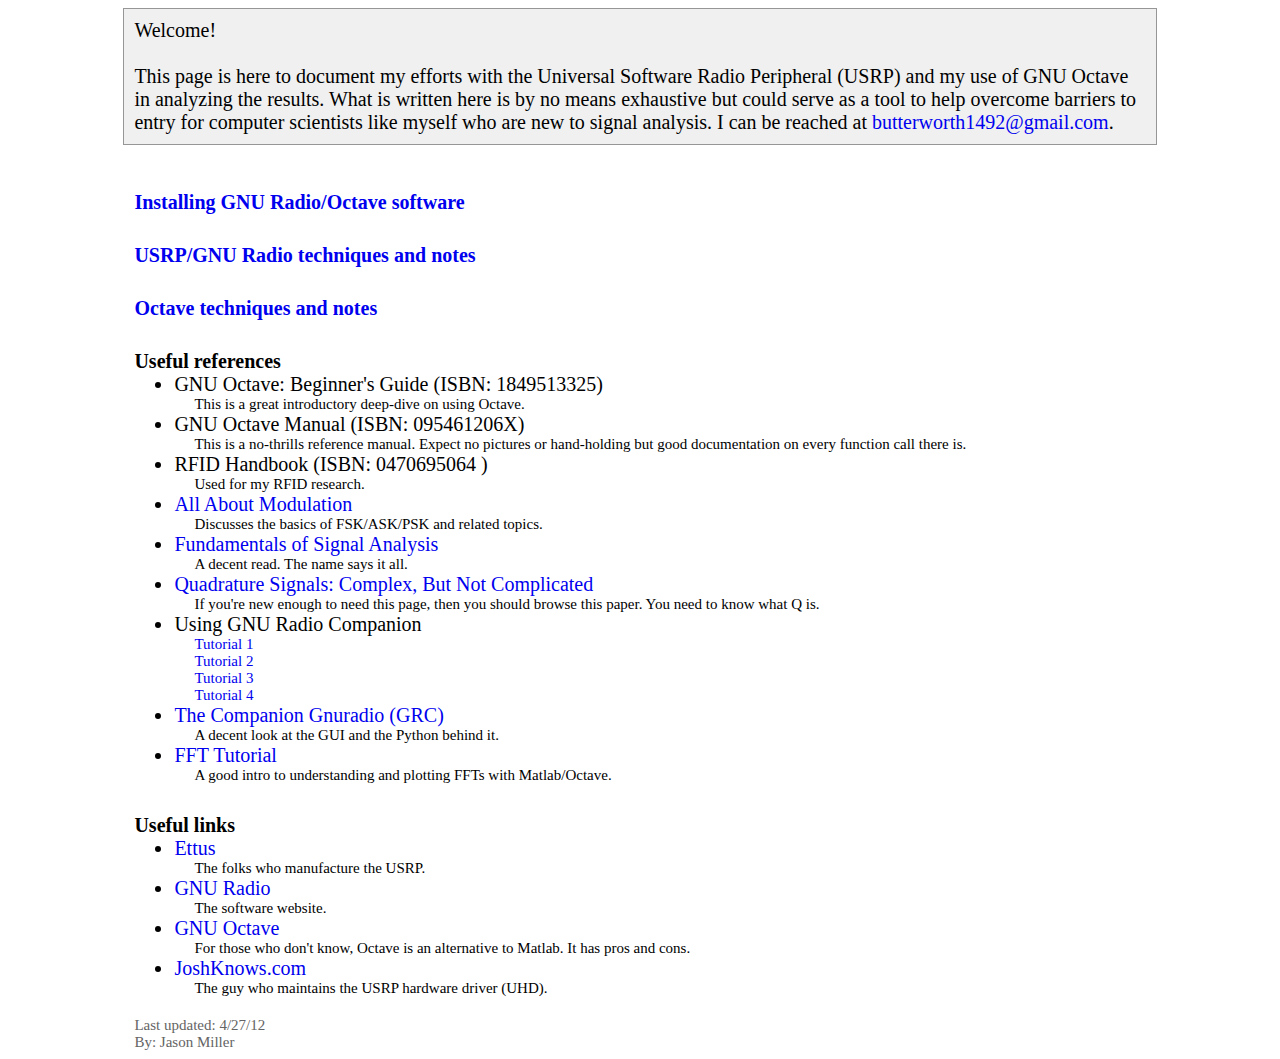
<file: index.html>
<!DOCTYPE html PUBLIC "-//W3C//DTD XHTML 1.0 Transitional//EN" "http://www.w3.org/TR/xhtml1/DTD/xhtml1-transitional.dtd">

<html xmlns="http://www.w3.org/1999/xhtml">

  <head>

    <link href="styles.css" rel="stylesheet" type="text/css" />
    <title>USRP/GNU Octave </title>

  </head>


  <body>

    <div id="intro" class="center">
      Welcome!
      <br/>
      <br/>
      This page is here to document my efforts with the Universal Software Radio Peripheral (USRP) and my 
      use of GNU Octave in analyzing the results.  What is written here is by no means exhaustive
      but could serve as a tool to help overcome barriers to entry for computer scientists like myself 
      who are new to signal analysis.  I can be reached at <a href="mailto:butterworth1492@gmail.com">
      butterworth1492@gmail.com</a>.
    </div> <!-- end box -->

    <br/>
    <br/>

    <div class="textbox center bold">
      <a href="install.html"> Installing GNU Radio/Octave software </a> <br/>
    </div>

    <div class="textbox center bold">
      <a href="radio.html"> USRP/GNU Radio techniques and notes </a> <br/>
    </div>



    <div class="textbox center bold">
      <a href="octave.html"> Octave techniques and notes </a> <br/>
    </div>


    <div class="textbox center">
      <span class="bold">Useful references</span> <br/>
        <ul>
          <li>
            GNU Octave: Beginner's Guide (ISBN: 1849513325) <br/>
            <div class="description"> This is a great introductory deep-dive on using Octave. </div>
          </li>
          <li>
            GNU Octave Manual (ISBN: 095461206X) <br/>
            <div class="description"> This is a no-thrills reference manual.  Expect no pictures or hand-holding but good documentation on every function call there is. </div>
          </li>
          <li>
            RFID Handbook (ISBN: 0470695064 ) <br/>
            <div class="description"> Used for my RFID research.</div>
          </li>
          <li>
            <a href="http://www.complextoreal.com/chapters/mod1.pdf">All About Modulation</a> <br/>
            <div class="description"> Discusses the basics of FSK/ASK/PSK and related topics.</div>
          </li>
          <li>
            <a href="http://cp.literature.agilent.com/litweb/pdf/5952-8898E.pdf">Fundamentals of Signal Analysis</a> <br/>
            <div class="description"> A decent read.  The name says it all.</div>
          </li>
          <li>
            <a href="http://www.dspguru.com/sites/dspguru/files/QuadSignals.pdf">Quadrature Signals: Complex, But Not Complicated</a> <br/>
            <div class="description"> If you're new enough to need this page, then  you should browse this paper.  You need to know what Q is.</div>
          </li>
          <li>
            Using GNU Radio Companion<br/>
            <div class="description"><a href="http://www.csun.edu/~skatz/katzpage/sdr_project/sdr/grc_tutorial1.pdf">Tutorial 1</a></div>
            <div class="description"><a href="http://www.csun.edu/~skatz/katzpage/sdr_project/sdr/grc_tutorial2.pdf">Tutorial 2</a></div>
            <div class="description"><a href="http://www.csun.edu/~skatz/katzpage/sdr_project/sdr/grc_tutorial3.pdf">Tutorial 3</a></div>
            <div class="description"><a href="http://www.csun.edu/~skatz/katzpage/sdr_project/sdr/grc_tutorial4.pdf">Tutorial 4</a></div>
          </li>
          <li>
            <a href="http://www.joshknows.com/download/grc_old/grc_gnuradio_hackfest_2009_09_06.pdf">The Companion Gnuradio (GRC)</a> <br/>
            <div class="description"> A decent look at the GUI and the Python behind it. </div>
          </li>
          <li>
            <a href="http://www.ele.uri.edu/~hansenj/projects/ele436/fft.pdf">FFT Tutorial</a> <br/>
            <div class="description"> A good intro to understanding and plotting FFTs with Matlab/Octave. </div>
          </li>

        </ul>
    </div>

    <div class="textbox center">
      <span class="bold">Useful links</span> <br/>
        <ul>
          <li>
            <a href="http://www.ettus.com">Ettus</a> <br/>
            <div class="description"> The folks who manufacture the USRP. </div>
          </li>
          <li>
            <a href="http://www.gnuradio.org">GNU Radio</a> <br/>
            <div class="description"> The software website. </div>
          </li>
          <li>
            <a href="http://www.gnu.org/software/octave/">GNU Octave</a> <br/>
            <div class="description"> For those who don't know, Octave is an alternative to Matlab. It has pros and cons.</div>
          </li>
          <li>
            <a href="http://www.joshknows.com">JoshKnows.com</a> <br/>
            <div class="description"> The guy who maintains the USRP hardware driver (UHD). </div>
          </li>
        </ul>
    </div>


    <div id="footer" class="center">
      Last updated: 4/27/12 <br/>
      By: Jason Miller
    </div>


  </body>


</html>
</file>
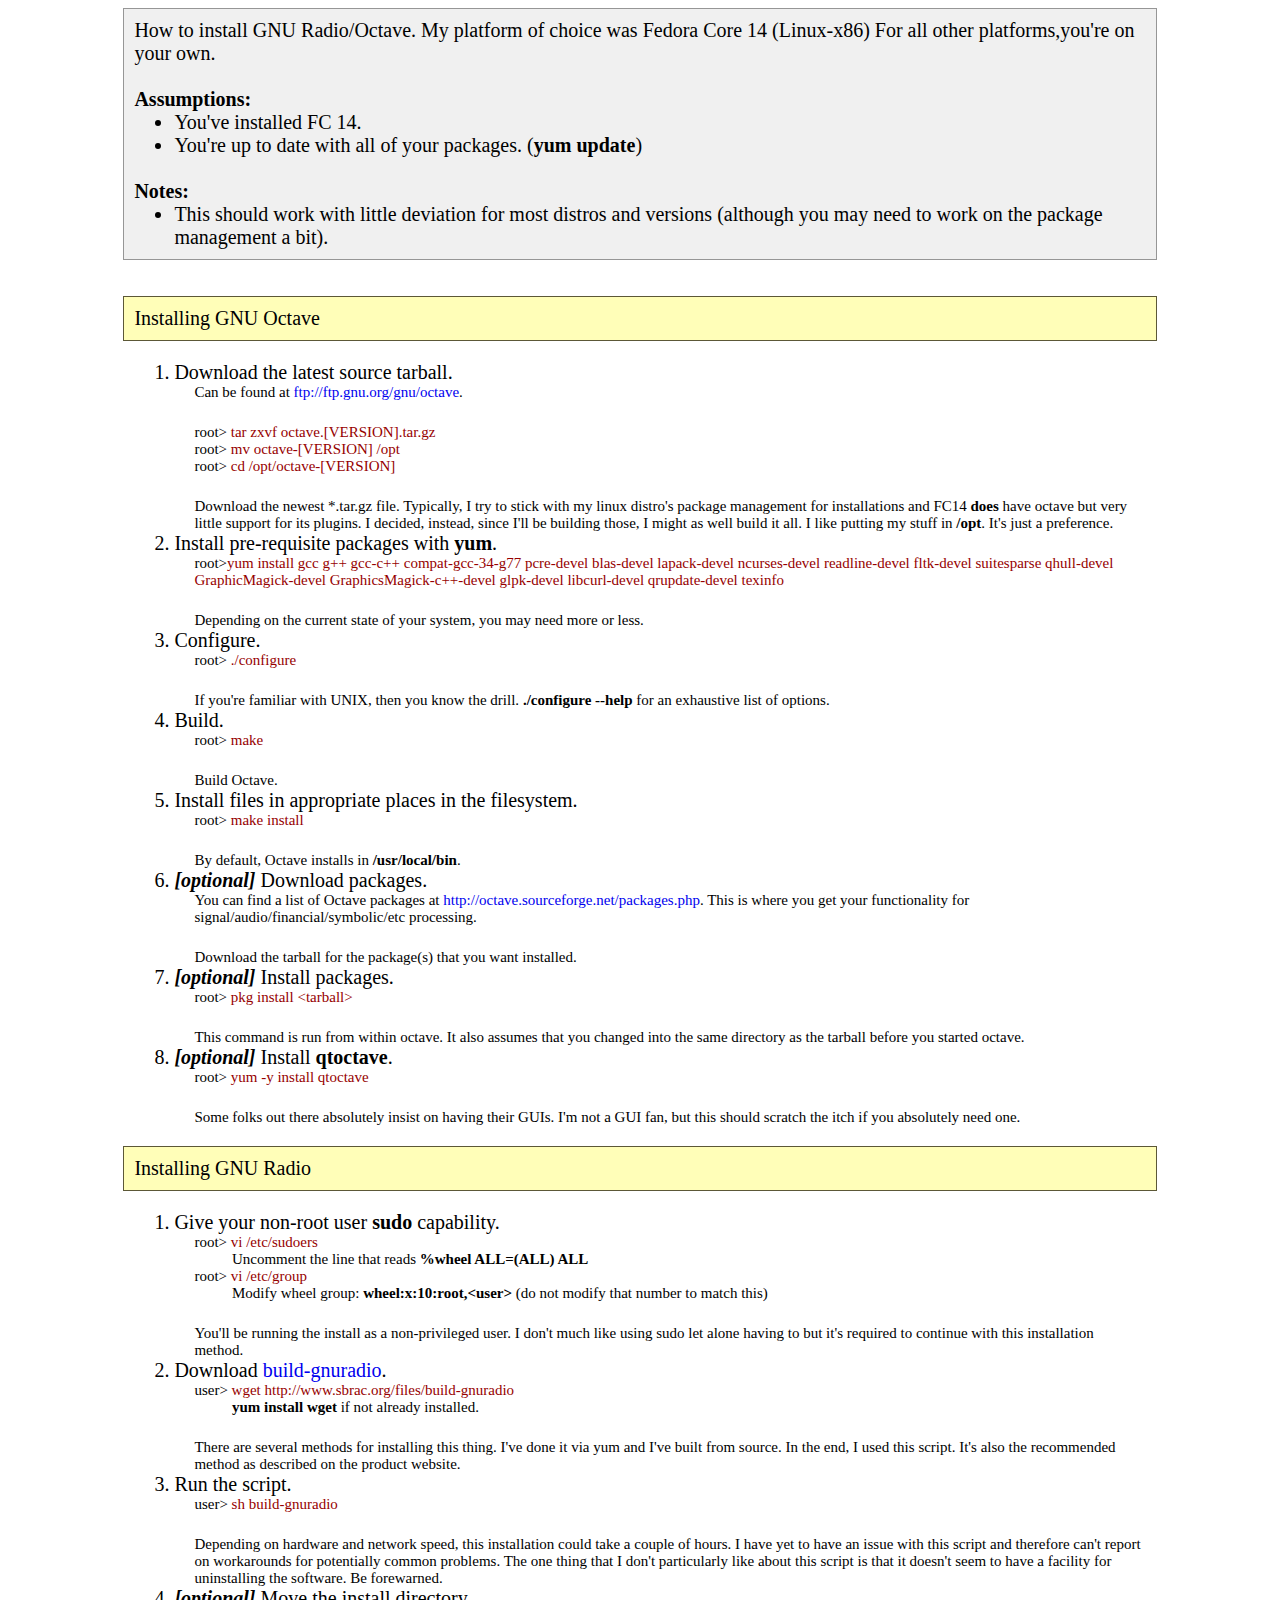
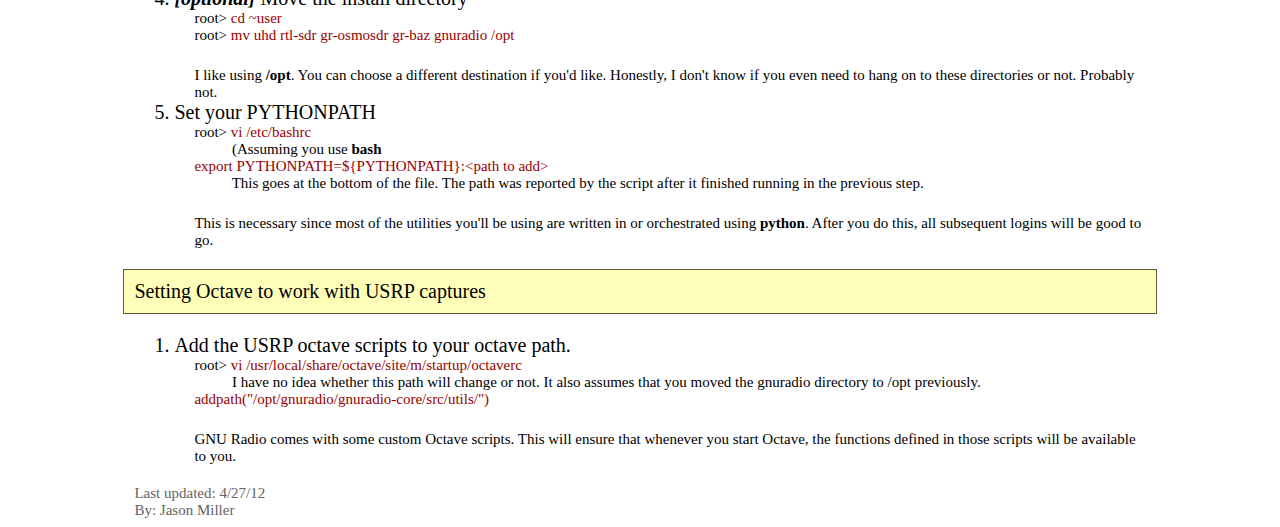
<file: install.html>
<!DOCTYPE html PUBLIC "-//W3C//DTD XHTML 1.0 Transitional//EN" "http://www.w3.org/TR/xhtml1/DTD/xhtml1-transitional.dtd">

<html xmlns="http://www.w3.org/1999/xhtml">

  <head>

    <link href="styles.css" rel="stylesheet" type="text/css" />
    <title>USRP/GNU Octave </title>

  </head>


  <body>

    <div id="intro" class="center">
      How to install GNU Radio/Octave.  My platform of choice was Fedora Core 14 (Linux-x86)  For all
      other platforms,you're on your own.
      <br/>
      <br/>
      <span class="bold">Assumptions:</span> <br/>
      <ul>
        <li> You've installed FC 14. </li>
        <li> You're up to date with all of your packages. (<span class="bold">yum update</span>)</li>
      </ul> 
      <br/>
      <span class="bold">Notes:</span> <br/>
      <ul>
        <li> 
          This should work with little deviation for most distros and versions (although you may need
          to work on the package management a bit).
        </li>
      </ul> 
    </div> <!-- end box -->

    <br/>
    <br/>

    <div class="section center">
      Installing GNU Octave <br/>
    </div>

    <div class="textbox center">
      <ol>
        <li>
          Download the latest source tarball.<br/>
          <div class="description"> 
            Can be found at <a href="ftp://ftp.gnu.org/gnu/octave">ftp://ftp.gnu.org/gnu/octave</a>.
          </div>
          <br/>
          <div class="description"> 
            root> <span class="command">tar zxvf octave.[VERSION].tar.gz</span> <br/>
            root> <span class="command">mv octave-[VERSION] /opt</span> <br/>
            root> <span class="command">cd /opt/octave-[VERSION]</span>
          </div>
          <br/>
          <div class="description"> 
            Download the newest *.tar.gz file.

            Typically, I try to stick with my linux distro's package management for installations and
            FC14 <span class="bold">does</span> have octave but very little support for its plugins.
            I decided, instead, since I'll be building those, I might as well build it all.  I like putting 
            my stuff in <span class="bold">/opt</span>.  It's just a  preference.
          </div>
        </li>
        <li>
          Install pre-requisite packages with <span class="bold">yum</span>.<br/>
          <div class="description"> 
            root><span class="command">yum install gcc g++ gcc-c++ compat-gcc-34-g77 pcre-devel blas-devel lapack-devel ncurses-devel readline-devel fltk-devel suitesparse qhull-devel GraphicMagick-devel GraphicsMagick-c++-devel glpk-devel libcurl-devel qrupdate-devel texinfo</span>
          </div>
          <br/>
          <div class="description"> 
            Depending on the current state of your system, you may need more or less.  
          </div>
        </li>
        <li>
          Configure.<br/>
          <div class="description"> 
            root> <span class="command">./configure</span>
          </div>
          <br/>
          <div class="description"> 
            If you're familiar with UNIX, then you know the drill.  <span class="bold">./configure 
            --help</span> for an exhaustive list of options.
          </div>
        </li>
        <li>
          Build.<br/>
          <div class="description"> 
            root> <span class="command">make</span>
          </div>
          <br/>
          <div class="description"> 
            Build Octave.
          </div>
        </li>
        <li>
          Install files in appropriate places in the filesystem. <br/>
          <div class="description"> 
            root> <span class="command">make install</span>
          </div>
          <br/>
          <div class="description"> 
            By default, Octave installs in <span class="bold">/usr/local/bin</span>.
          </div>
        </li>
        <li>
          <span class="bold italic">[optional]</span> Download packages. <br/>
          <div class="description"> 
            You can find a list of Octave packages at 
            <a href="http://octave.sourceforge.net/packages.php">http://octave.sourceforge.net/packages.php</a>.  
            This is where you get your functionality for signal/audio/financial/symbolic/etc processing. 
          </div>
          <br/>
          <div class="description"> 
            Download the tarball for the package(s) that you want installed.
          </div>
        </li>
        <li>
          <span class="bold italic">[optional]</span> Install packages. <br/>
          <div class="description"> 
            root> <span class="command">pkg install &lt;tarball&gt;</span>
          </div>
          <br/>
          <div class="description"> 
            This command is run from within octave.  It also assumes that you changed into the 
            same directory as the tarball before you started octave.
          </div>
        </li>
        <li>
          <span class="bold italic">[optional]</span> Install <span class="bold">qtoctave</span>. <br/>
          <div class="description"> 
            root> <span class="command">yum -y install qtoctave</span>
          </div>
          <br/>
          <div class="description"> 
            Some folks out there absolutely insist on having their GUIs.  I'm not a GUI fan, but this
            should scratch the itch if you absolutely need one.
          </div>
        </li>
      </ol>
    </div>

    <div class="section center">
      Installing GNU Radio <br/>
    </div>

    <div class="textbox center">
      <ol>
        <li>
          Give your non-root user <span class="bold">sudo</span> capability. <br/>
          <div class="description"> 
            root> <span class="command">vi /etc/sudoers</span> <br/>
            &nbsp;&nbsp;&nbsp;&nbsp;&nbsp;&nbsp;&nbsp;&nbsp;&nbsp;
            Uncomment the line that reads <span class="bold">%wheel  ALL=(ALL)       ALL</span> <br/>
            root> <span class="command">vi /etc/group</span> <br/>
            &nbsp;&nbsp;&nbsp;&nbsp;&nbsp;&nbsp;&nbsp;&nbsp;&nbsp;
            Modify wheel group: <span class="bold">wheel:x:10:root,&lt;user&gt;</span> (do not modify that number to match this)<br/>
          </div>
          <br/>
          <div class="description"> 
            You'll be running the install as a non-privileged user.  I don't much like using sudo 
            let alone having to but it's required to continue with this installation method.
          </div>
        </li>
        <li>
          Download <a href="http://www.sbrac.org/files/build-gnuradio">build-gnuradio</a>.<br/>
          <div class="description"> 
            user> <span class="command">wget http://www.sbrac.org/files/build-gnuradio</span> <br/>
            &nbsp;&nbsp;&nbsp;&nbsp;&nbsp;&nbsp;&nbsp;&nbsp;&nbsp;
            <span class="bold">yum install wget</span> if not already installed.
          </div>
          <br/>
          <div class="description"> 
            There are several methods for installing this thing.  I've done it via yum and I've built from
            source.  In the end, I used this script.  It's also the recommended method as described
            on the product website.  
          </div>
        </li>
        <li>
          Run the script.<br/>
          <div class="description"> 
            user> <span class="command">sh build-gnuradio</span> <br/>
          </div>
          <br/>
          <div class="description"> 
            Depending on hardware and network speed, this installation could take a couple of hours.  
            I have yet to have an issue with this script and therefore can't report on workarounds
            for potentially common problems.  The one thing that I don't particularly like about this
            script is that it doesn't seem to have a facility for uninstalling the software.  Be forewarned.
          </div>
        </li>
        <li>
          <span class="bold italic">[optional]</span> Move the install directory <br/>
          <div class="description"> 
            root> <span class="command">cd ~user</span> <br/>
            root> <span class="command">mv uhd rtl-sdr gr-osmosdr gr-baz gnuradio /opt</span> <br/>
          </div>
          <br/>
          <div class="description"> 
            I like using <span class="bold">/opt</span>.  You can choose a different destination if 
            you'd like.  Honestly, I don't know if you even need to hang on to these directories or
            not.  Probably not.
          </div>
        </li>
        <li>
          Set your PYTHONPATH<br/>
          <div class="description"> 
            root> <span class="command">vi /etc/bashrc</span> <br/>
            &nbsp;&nbsp;&nbsp;&nbsp;&nbsp;&nbsp;&nbsp;&nbsp;&nbsp;
            (Assuming you use <span class="bold">bash</span> <br/>
            <span class="command">export PYTHONPATH=${PYTHONPATH}:&lt;path to add&gt;</span> <br/>
            &nbsp;&nbsp;&nbsp;&nbsp;&nbsp;&nbsp;&nbsp;&nbsp;&nbsp;
            This goes at the bottom of the file.  The path was reported by the script after it finished
            running in the previous step.
          </div>
          <br/>
          <div class="description"> 
            This is necessary since most of the utilities you'll be using are written in or orchestrated
            using <span class="bold">python</span>.  After you do this, all subsequent logins will
            be good to go.
          </div>
        </li>
      </ol>
    </div>

    <div class="section center">
      Setting Octave to work with USRP captures <br/>
    </div>

    <div class="textbox center">
      <ol>
        <li>
          Add the USRP octave scripts to your octave path. <br/>
          <div class="description"> 
            root> <span class="command">vi /usr/local/share/octave/site/m/startup/octaverc</span> <br/>
            &nbsp;&nbsp;&nbsp;&nbsp;&nbsp;&nbsp;&nbsp;&nbsp;&nbsp;
            I have no idea whether this path will change or not. It also assumes that you moved
            the gnuradio directory to /opt previously.<br/>
            <span class="command">addpath("/opt/gnuradio/gnuradio-core/src/utils/")</span>
          </div>
          <br/>
          <div class="description"> 
            GNU Radio comes with some custom Octave scripts.  This will ensure that whenever you
            start Octave, the functions defined in those scripts will be available to you.  
          </div>
        </li>
      </ol>
    </div>


    <div id="footer" class="center">
      Last updated: 4/27/12 <br/>
      By: Jason Miller
    </div>


  </body>


</html>
</file>
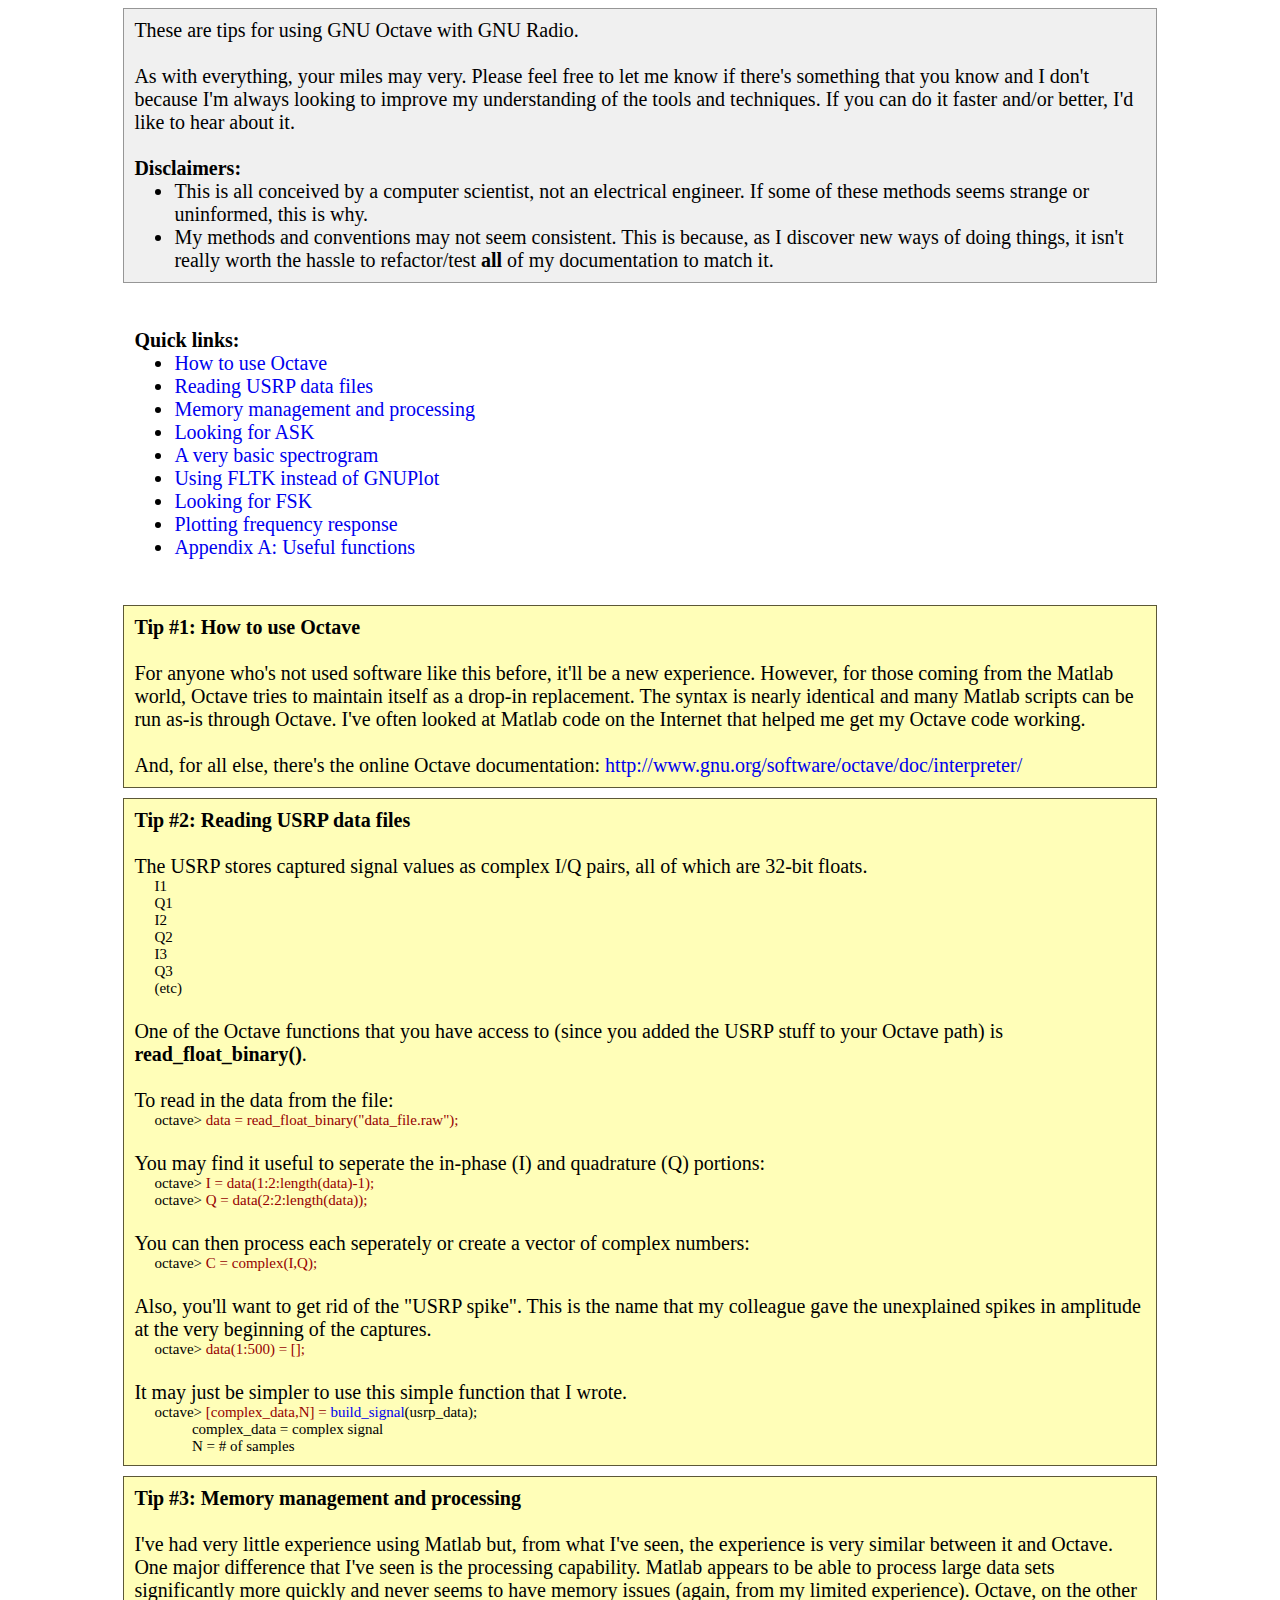
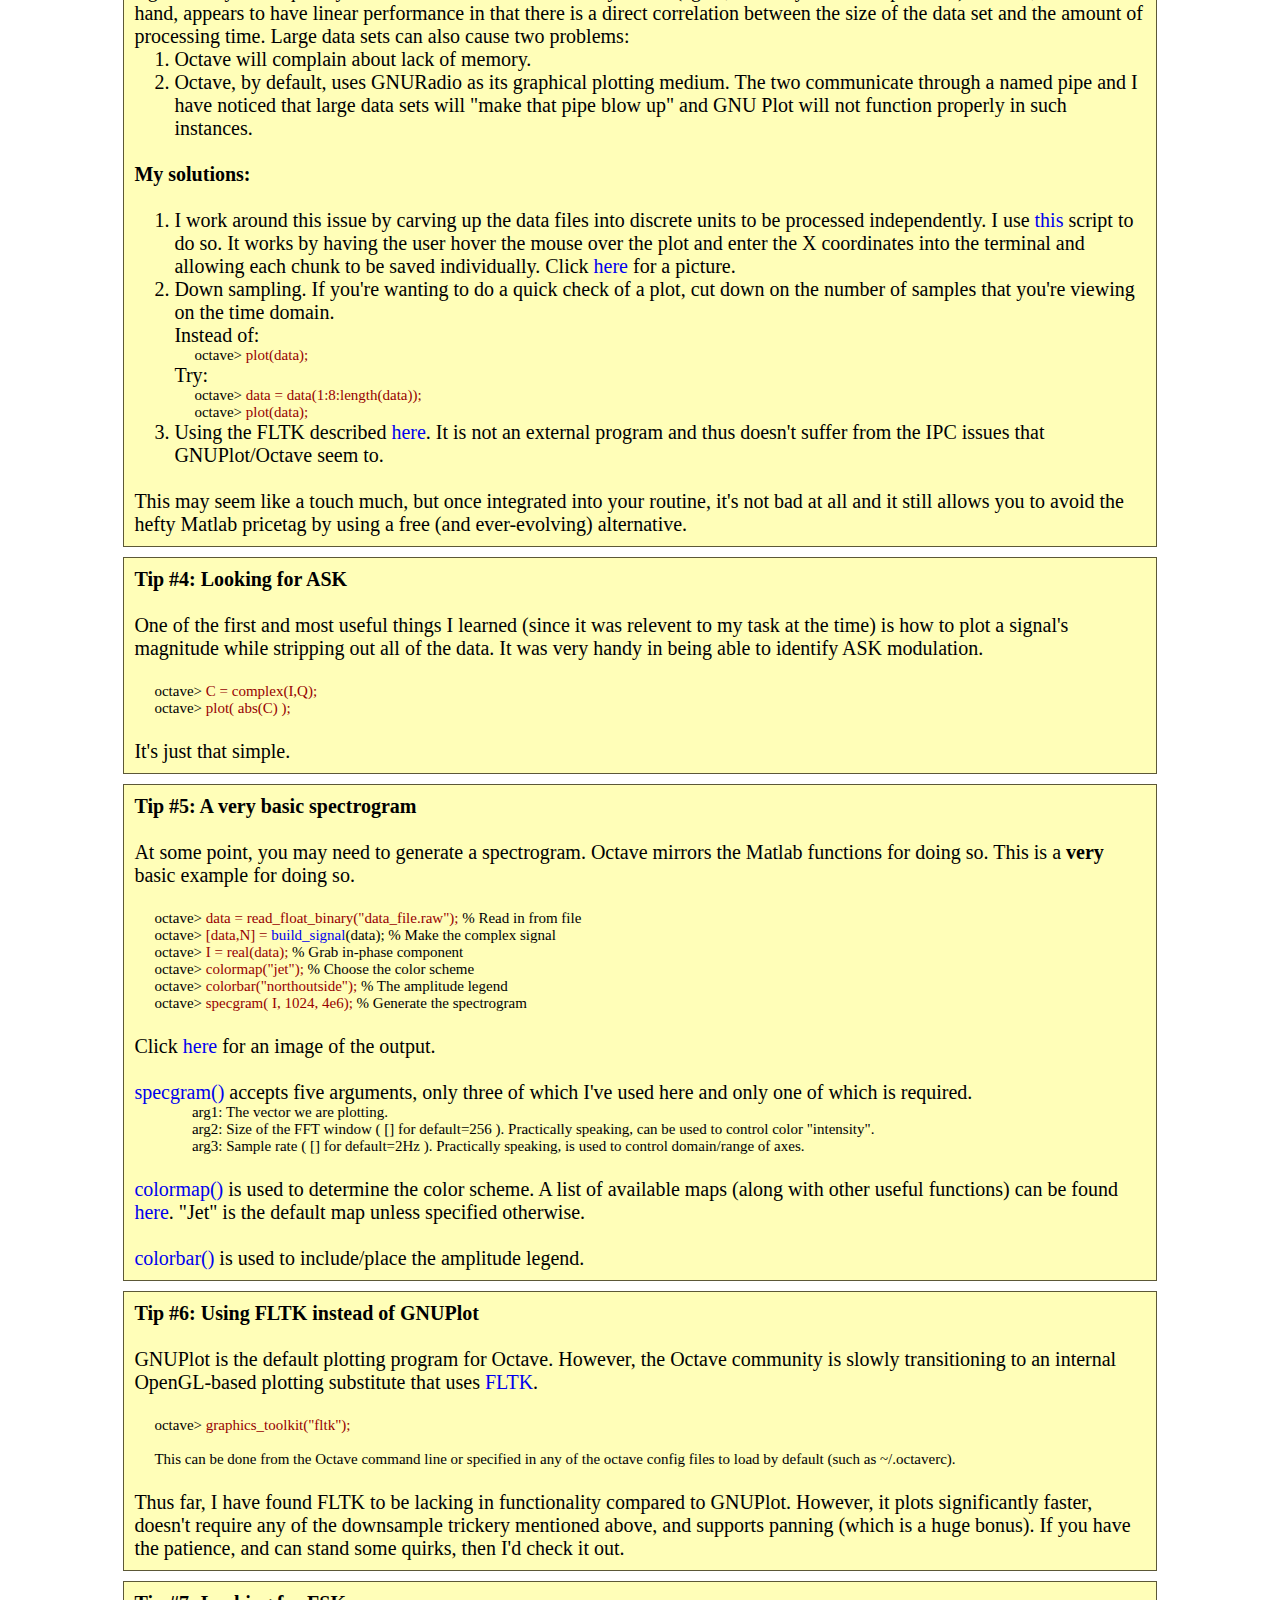
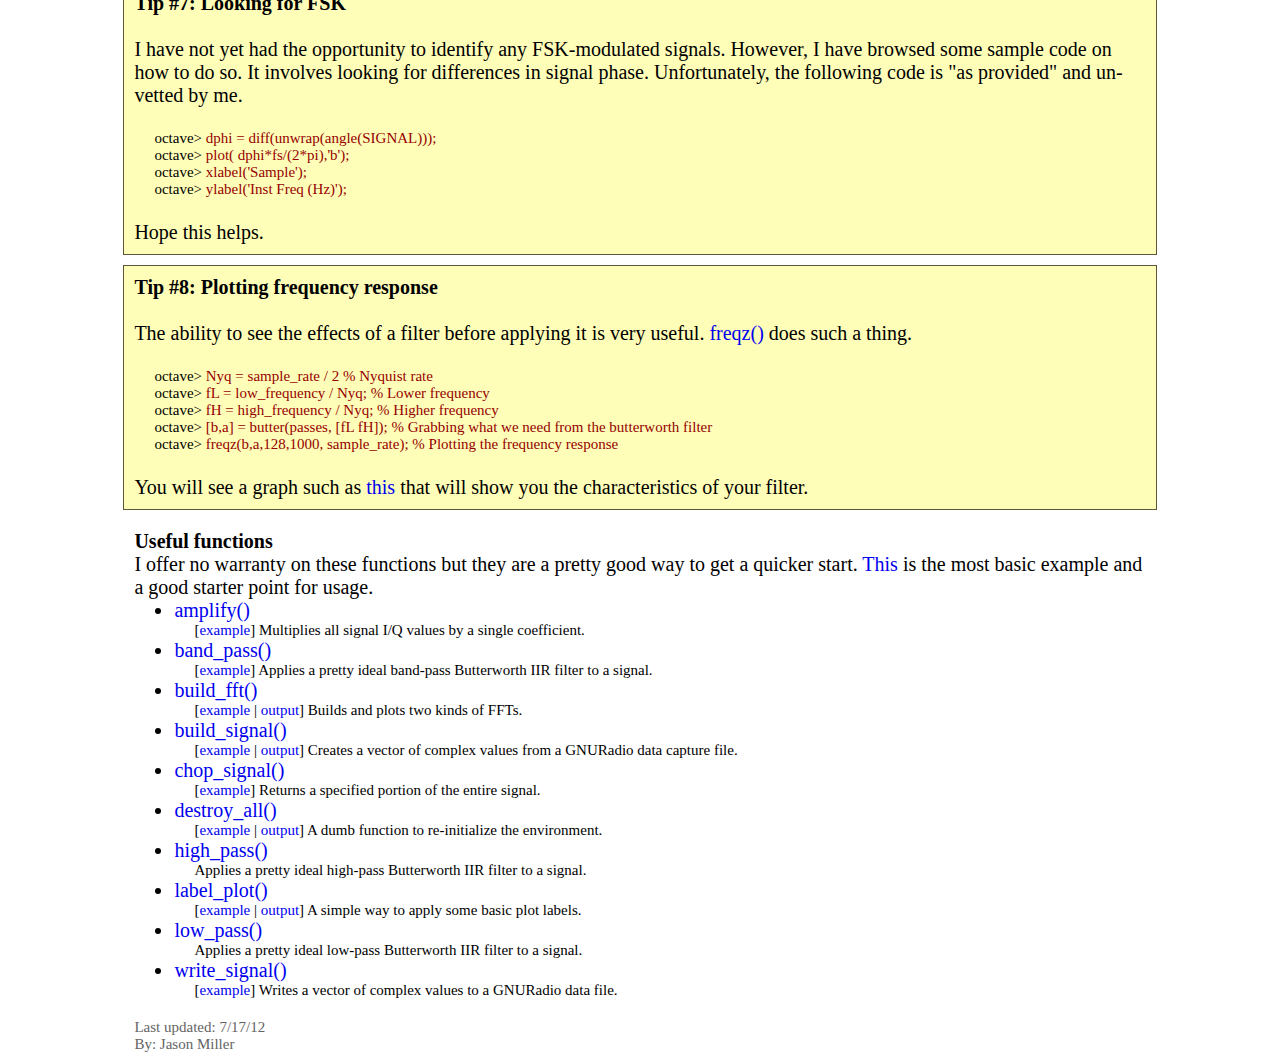
<file: octave.html>
<!DOCTYPE html PUBLIC "-//W3C//DTD XHTML 1.0 Transitional//EN" "http://www.w3.org/TR/xhtml1/DTD/xhtml1-transitional.dtd">

<html xmlns="http://www.w3.org/1999/xhtml">

  <head>

    <link href="styles.css" rel="stylesheet" type="text/css" />
    <title>USRP/GNU Octave </title>

  </head>


  <body>

    <div id="intro" class="center">
      These are tips for using GNU Octave with GNU Radio.  
      <br/>
      <br/>
      As with everything, your miles may very.
      Please feel free to let me know if there's something that you know and I don't because I'm
      always looking to improve my understanding of the tools and techniques.  If you can do it
      faster and/or better, I'd like to hear about it.
      <br/>
      <br/>
      <span class="bold"> Disclaimers:</span>
      <ul>
        <li> This is all conceived by a computer scientist, not an electrical engineer. If some of these methods seems strange or uninformed, this is why. </li>
        <li> My methods and conventions may not seem consistent.  This is because, as I discover new ways of doing things, it isn't really worth the hassle to refactor/test <span class="bold">all</span> of my documentation to match it. </li>
      </ul>
      
    </div> <!-- end box -->

    <br/>
    <br/>

    <div id="toc" class="center">
      <span class="bold">Quick links:</span>
      <ul>
          <li> <a href="octave.html#1">How to use Octave</a></li>
          <li> <a href="octave.html#2">Reading USRP data files</a></li>
          <li> <a href="octave.html#3">Memory management and processing</a></li>
          <li> <a href="octave.html#4">Looking for ASK</a></li>
          <li> <a href="octave.html#5">A very basic spectrogram</a></li>
          <li> <a href="octave.html#6">Using FLTK instead of GNUPlot</a></li>
          <li> <a href="octave.html#7">Looking for FSK</a></li>
          <li> <a href="octave.html#8">Plotting frequency response</a></li>
          <li> <a href="octave.html#appA">Appendix A: Useful functions</a></li>
      </ul>
    </div> <!-- end toc -->

    <br/>
    <br/>

    <a name="1"/>
    <div class="section center">
      <span class="bold">Tip #1: How to use Octave</span> 
      <br/>
      <br/>
      For anyone who's not used software like this before, it'll be a new experience.  However, for
      those coming from the Matlab world, Octave tries to maintain itself as a drop-in replacement.
      The syntax is nearly identical and many Matlab scripts can be run as-is through Octave.  I've
      often looked at Matlab code on the Internet that helped me get my Octave code working.
      <br/>
      <br/>
      And, for all else, there's the online Octave documentation:
      <a href="http://www.gnu.org/software/octave/doc/interpreter/">http://www.gnu.org/software/octave/doc/interpreter/</a>
    </div>



    <a name="2"/>
    <div class="section center">
      <span class="bold">Tip #2: Reading USRP data files</span> 
      <br/>
      <br/>
      The USRP stores captured signal values as complex I/Q pairs, all of which are 32-bit floats. <br/>
      <div class="description">
      I1<br/>
      Q1<br/>
      I2<br/>
      Q2<br/>
      I3<br/>
      Q3<br/>
      (etc)
      </div>
      <br/>
      One of the Octave functions that you have access to (since you added the USRP stuff to your
      Octave path) is <span class="bold">read_float_binary()</span>.
      <br/>
      <br/>
      To read in the data from the file:<br/>
      <div class="description">
        octave> <span class="command">data = read_float_binary("data_file.raw");</span>
      </div>
      <br/>
      You may find it useful to seperate the in-phase (I) and quadrature (Q) portions:<br/>
      <div class="description">
        octave> <span class="command">I = data(1:2:length(data)-1);</span><br/>
        octave> <span class="command">Q = data(2:2:length(data));</span><br/>
      </div>
      <br/>
      You can then process each seperately or create a vector of complex numbers:<br/>
      <div class="description">
        octave> <span class="command">C = complex(I,Q);</span>
      </div>
      <br/>
      Also, you'll want to get rid of the "USRP spike".  This is the name that my colleague gave the
      unexplained spikes in amplitude at the very beginning of the captures.
      <div class="description">
        octave> <span class="command">data(1:500) = [];</span>
      </div>
      <br/>
      It may just be simpler to use this simple function that I wrote.  
      <div class="description">
        octave> <span class="command">[complex_data,N] = <a href="scripts/build_signal.m">build_signal</a>(usrp_data);</span> <br/>
        &nbsp;&nbsp;&nbsp;&nbsp;&nbsp;&nbsp;&nbsp;&nbsp;&nbsp;
        complex_data = complex signal <br/>
        &nbsp;&nbsp;&nbsp;&nbsp;&nbsp;&nbsp;&nbsp;&nbsp;&nbsp;
        N = # of samples
      </div>
    </div>



    <a name="3"/>
    <div class="section center">
      <span class="bold">Tip #3: Memory management and processing</span> 
      <br/>
      <br/>
      I've had very little experience using Matlab but, from what I've seen, the experience is very similar
      between it and Octave.  One major difference that I've seen is the processing capability.  Matlab
      appears to be able to process large data sets significantly more quickly and never seems to have
      memory issues (again, from my limited experience).  Octave, on the other hand, appears to have
      linear performance in that there is a direct correlation between the size of the data set and the
      amount of processing time.  Large data sets can also cause two problems:
      <ol>
        <li> Octave will complain about lack of memory. </li>
        <li> Octave, by default, uses GNURadio as its graphical plotting medium.  The two communicate through a named pipe and I have noticed that large data sets will "make that pipe blow up" and GNU Plot will not function properly in such instances.</li>
      </ol>
      <br/>
      <span class="bold">My solutions:</span>
      <br/>
      <br/>
      <ol>
        <li> 
          I work around this issue by carving up the data files into discrete units to be processed 
          independently. I use <a href="http://www.cse.sc.edu/~mille457/usrp/scripts/make_chop_signal.m">this</a> script to do so.  It
          works by having the user hover the mouse over the plot and enter the X coordinates into
          the terminal and allowing each chunk to be saved individually.  Click <a href="images/make_chop.png">here</a>
          for a picture.
        </li>
        <li> 
          Down sampling. If you're wanting to do a quick check of a plot, cut down on the number
          of samples that you're viewing on the time domain.<br/>
          Instead of: <br/>
          <div class="description">
            octave> <span class="command">plot(data);</span> <br/>
          </div>
          Try: <br/>
          <div class="description">
            octave> <span class="command">data = data(1:8:length(data));</span> <br/>
            octave> <span class="command">plot(data);</span>
          </div>
        </li>
        <li> 
          Using the FLTK described <a href="octave.html#6">here</a>.  It is not an external program and thus
          doesn't suffer from the IPC issues that GNUPlot/Octave seem to.
        </li>
      </ol>
      <br/>
      This may seem like a touch much, but once integrated into your routine, it's not bad at all and
      it still allows you to avoid the hefty Matlab pricetag by using a free (and ever-evolving) 
      alternative.
    </div>


    <a name="4"/>
    <div class="section center">
      <span class="bold">Tip #4: Looking for ASK</span> 
      <br/>
      <br/>
      One of the first and most useful things I learned (since it was relevent to my task at the time)
      is how to plot a signal's magnitude while stripping out all of the data.  It was very handy in 
      being able to identify ASK modulation.
      <br/>
      <br/>
      <div class="description">
        octave> <span class="command">C = complex(I,Q); </span> <br/>
        octave> <span class="command">plot( abs(C) ); </span>
      </div>
      <br/>
      It's just that simple.
    </div>


    <a name="5"/>
    <div class="section center">
      <span class="bold">Tip #5: A very basic spectrogram</span> 
      <br/>
      <br/>
      At some point, you may need to generate a spectrogram.  Octave mirrors the Matlab functions
      for doing so. This is a <span class="bold">very</span> basic example for doing so. 
      <br/>
      <br/>
      <div class="description">
        octave> <span class="command">data = read_float_binary("data_file.raw");</span> % Read in from file <br/>
        octave> <span class="command">[data,N] = <a href="scripts/build_signal.m">build_signal</a>(data);</span> % Make the complex signal <br/>
        octave> <span class="command">I = real(data);</span> % Grab in-phase component <br/>
        octave> <span class="command">colormap("jet");</span> % Choose the color scheme <br/>
        octave> <span class="command">colorbar("northoutside");</span> % The amplitude legend <br/>
        octave> <span class="command">specgram( I, 1024, 4e6);</span> % Generate the spectrogram <br/>
      </div>
      <br/>
      Click <a href="images/specgram.png">here</a> for an image of the output.
      <br/>
      <br/>
      <a href="http://octave.sourceforge.net/signal/function/specgram.html">specgram()</a> accepts five arguments, only three of which I've used here and only one of which is required. <br/>
      <div class="description">
        &nbsp;&nbsp;&nbsp;&nbsp;&nbsp;&nbsp;&nbsp;&nbsp;&nbsp;
        arg1: The vector we are plotting. <br/>
        &nbsp;&nbsp;&nbsp;&nbsp;&nbsp;&nbsp;&nbsp;&nbsp;&nbsp;
        arg2: Size of the FFT window ( [] for default=256 ).  Practically speaking, can be used to control color "intensity". <br/>
        &nbsp;&nbsp;&nbsp;&nbsp;&nbsp;&nbsp;&nbsp;&nbsp;&nbsp;
        arg3: Sample rate ( [] for default=2Hz ).  Practically speaking, is used to control domain/range of axes.
      </div>
      <br/>
      <a href="http://www.obihiro.ac.jp/~suzukim/masuda/octave/html/octave_137.html">colormap()</a> is used to determine the color scheme.  A list of available maps 
      (along with other useful functions) can be found 
      <a href="http://www.mathworks.com/help/techdoc/ref/colormap.html">here</a>.  "Jet" is the default map unless
      specified otherwise.  
      <br/> 
      <br/>
      <a href="http://www.gnu.org/software/octave/doc/interpreter/Plot-Annotations.html">colorbar()</a> is used to 
      include/place the amplitude legend. <br/> 
    </div>



    <a name="6"/>
    <div class="section center">
      <span class="bold">Tip #6: Using FLTK instead of GNUPlot </span>
      <br/>
      <br/>
      GNUPlot is the default plotting program for Octave.  However, the Octave community is slowly transitioning to an internal
      OpenGL-based plotting substitute that uses <a href="http://www.fltk.org/">FLTK</a>.
      <br/>
      <br/>
      <div class="description">
        octave> <span class="command">graphics_toolkit("fltk");</span> <br/>
      <br/>
        This can be done from the Octave command line or specified in any of the octave config files to load by default (such
        as ~/.octaverc).
      </div>
      <br/>
      Thus far, I have found FLTK to be lacking in functionality compared to GNUPlot.  However, it plots significantly
      faster, doesn't require any of the downsample trickery mentioned above, and supports panning (which is a huge bonus).  If you
      have the patience, and can stand some quirks, then I'd check it out.
    </div>


    <a name="7"/>
    <div class="section center">
      <span class="bold">Tip #7: Looking for FSK</span> 
      <br/>
      <br/>
      I have not yet had the opportunity to identify any FSK-modulated signals.  However, 
      I have browsed some sample code on how to do so.  It involves looking for differences
      in signal phase.  Unfortunately, the following code is "as provided" and un-vetted by
      me.
      <br/>
      <br/>
      <div class="description">
        octave> <span class="command">dphi = diff(unwrap(angle(SIGNAL)));</span> <br/>
        octave> <span class="command">plot( dphi*fs/(2*pi),'b');</span> <br/>
        octave> <span class="command">xlabel('Sample');</span> <br/>
        octave> <span class="command">ylabel('Inst Freq (Hz)');</span> <br/>
      </div>
      <br/>
      Hope this helps.
    </div>



    <a name="8"/>
    <div class="section center">
      <span class="bold">Tip #8: Plotting frequency response</span> 
      <br/>
      <br/>
        The ability to see the effects of a filter before applying it is very useful.
        <a href="http://octave.sourceforge.net/octave/function/freqz.html">freqz()</a> does
        such a thing. 
      <br/>
      <br/>
      <div class="description">
        octave> <span class="command"> Nyq = sample_rate / 2 % Nyquist rate </span> <br/> 
        octave> <span class="command"> fL = low_frequency / Nyq; % Lower frequency </span> <br/>
        octave> <span class="command"> fH = high_frequency / Nyq; % Higher frequency </span> <br/>
        octave> <span class="command"> [b,a] = butter(passes, [fL fH]); % Grabbing what we need from the butterworth filter </span> <br/>
        octave> <span class="command"> freqz(b,a,128,1000, sample_rate); % Plotting the frequency response </span> <br/>
      </div>
      <br/>
      You will see a graph such as <a href="images/freqz.png">this</a> that will show you the characteristics of your filter.
    </div>



    <a name="appA"/>
    <div class="textbox center">
      <span class="bold">Useful functions</span> <br/>
        I offer no warranty on these functions but they are a pretty good way to get
        a quicker start.  <a href="scripts/example_1.m">This</a> is the most basic example and a good starter point for
        usage.
        <ul>

          <li>
            <a href="scripts/amplify.m">amplify()</a> <br/>
            <div class="description"> 
              [<a href="scripts/example_3.m">example</a>] Multiplies all signal I/Q values by a single coefficient. 
            </div>
          </li>

          <li>
            <a href="scripts/band_pass.m">band_pass()</a> <br/>
            <div class="description"> 
              [<a href="scripts/example_3.m">example</a>] Applies a pretty ideal band-pass Butterworth IIR filter to a signal.  
            </div>
          </li>

          <li>
            <a href="scripts/build_fft.m">build_fft()</a> <br/>
            <div class="description"> 
              [<a href="scripts/example_2.m">example</a> | <a href="images/example_2.png">output</a>] Builds and plots two kinds of FFTs. 
            </div>
          </li>

          <li>
            <a href="scripts/build_signal.m">build_signal()</a> <br/>
            <div class="description"> 
              [<a href="scripts/example_1.m">example</a> | <a href="images/example_1.png">output</a>] Creates a vector of complex values from a GNURadio data capture file. 
            </div>
          </li>

          <li>
            <a href="scripts/chop_signal.m">chop_signal()</a> <br/>
            <div class="description"> 
              [<a href="scripts/example_3.m">example</a>] Returns a specified portion of the entire signal. 
            </div>
          </li>

          <li>
            <a href="scripts/destroy_all.m">destroy_all()</a> <br/>
            <div class="description"> 
              [<a href="scripts/example_1.m">example</a> | <a href="images/example_1.png">output</a>] A dumb function to re-initialize the environment. 
            </div>
          </li>

          <li>
            <a href="scripts/high_pass.m">high_pass()</a> <br/>
            <div class="description"> 
              Applies a pretty ideal high-pass Butterworth IIR filter to a signal.  
            </div>
          </li>

          <li>
            <a href="scripts/label_plot.m">label_plot()</a> <br/>
            <div class="description"> 
              [<a href="scripts/example_2.m">example</a> | <a href="images/example_2.png">output</a>] A simple way to apply some basic plot labels.  
            </div>
          </li>

          <li>
            <a href="scripts/low_pass.m">low_pass()</a> <br/>
            <div class="description"> 
              Applies a pretty ideal low-pass Butterworth IIR filter to a signal.  
            </div>
          </li>

          <li>
            <a href="scripts/write_signal.m">write_signal()</a> <br/>
            <div class="description"> 
              [<a href="scripts/example_3.m">example</a>] Writes a vector of complex values to a GNURadio data file. 
            </div>
          </li>

        </ul>
    </div>


    <div id="footer" class="center">
      Last updated: 7/17/12 <br/>
      By: Jason Miller
    </div>


  </body>


</html>
</file>
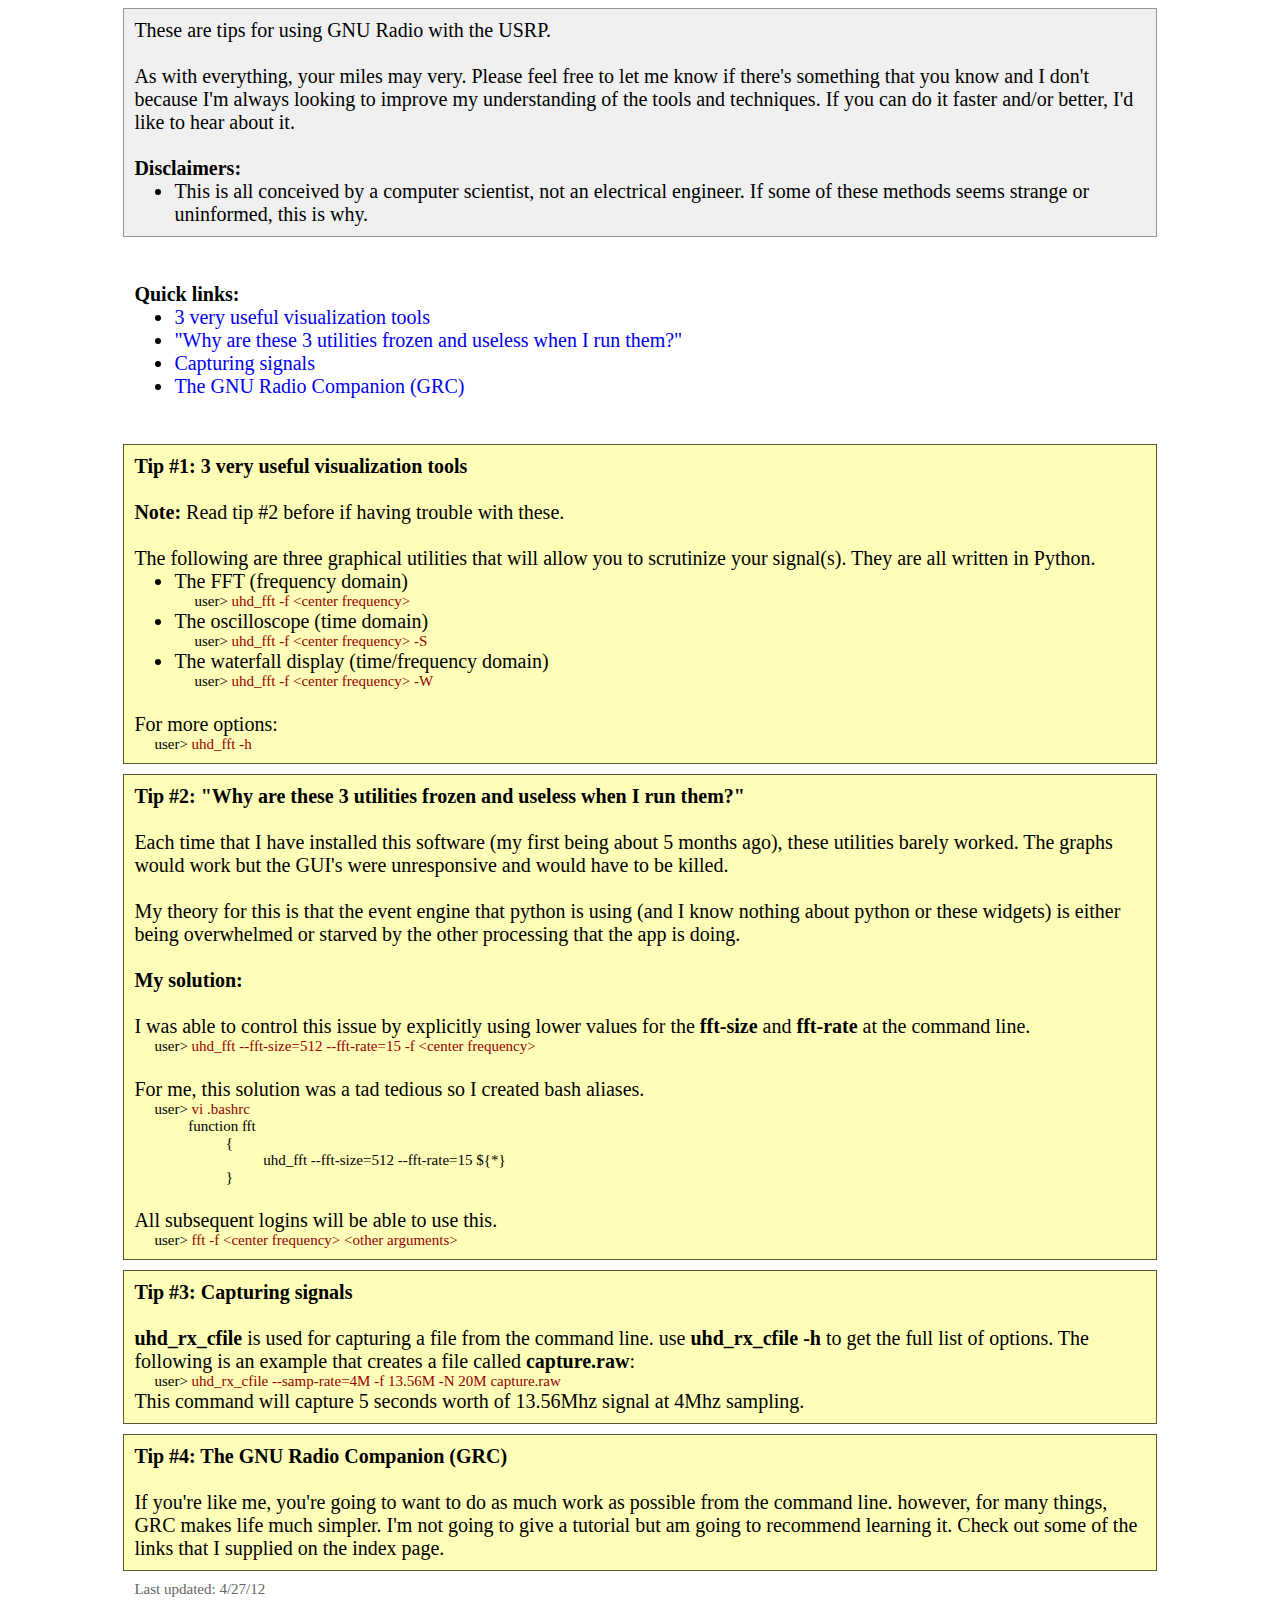
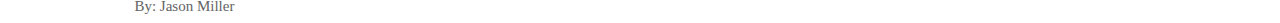
<file: radio.html>
<!DOCTYPE html PUBLIC "-//W3C//DTD XHTML 1.0 Transitional//EN" "http://www.w3.org/TR/xhtml1/DTD/xhtml1-transitional.dtd">

<html xmlns="http://www.w3.org/1999/xhtml">

  <head>

    <link href="styles.css" rel="stylesheet" type="text/css" />
    <title>USRP/GNU Octave </title>

  </head>


  <body>

    <div id="intro" class="center">
      These are tips for using GNU Radio with the USRP.  
      <br/>
      <br/>
      As with everything, your miles may very.
      Please feel free to let me know if there's something that you know and I don't because I'm
      always looking to improve my understanding of the tools and techniques.  If you can do it
      faster and/or better, I'd like to hear about it.
      <br/>
      <br/>
      <span class="bold"> Disclaimers:</span>
      <ul>
        <li> This is all conceived by a computer scientist, not an electrical engineer. If some of these methods seems strange or uninformed, this is why. </li>
      </ul>
      
    </div> <!-- end box -->

    <br/>
    <br/>

    <div id="toc" class="center">
      <span class="bold">Quick links:</span>
      <ul>
          <li> <a href="radio.html#1">3 very useful visualization tools</a></li>
          <li> <a href="radio.html#2">"Why are these 3 utilities frozen and useless when I run them?"</a></li>
          <li> <a href="radio.html#3">Capturing signals</a></li>
          <li> <a href="radio.html#4">The GNU Radio Companion (GRC)</a></li>
      </ul>
    </div> <!-- end toc -->

    <br/>
    <br/>

    <a name="1"/>
    <div class="section center">
      <span class="bold">Tip #1: 3 very useful visualization tools</span> 
      <br/>
      <br/>
      <span class="bold">Note:</span> Read tip #2 before if having trouble with these.
      <br/>
      <br/>
      The following are three graphical utilities that will allow you to scrutinize your signal(s).  They
      are all written in Python.  
      <ul>
        <li>
          The FFT (frequency domain)
          <div class="description">
            user> <span class="command">uhd_fft -f &lt;center frequency&gt; </span>
          </div>
        </li>
        <li>
          The oscilloscope (time domain)
          <div class="description">
            user> <span class="command">uhd_fft -f &lt;center frequency&gt; -S </span>
          </div>
        </li>
        <li>
          The waterfall display (time/frequency domain)
          <div class="description">
            user> <span class="command">uhd_fft -f &lt;center frequency&gt; -W </span>
          </div>
        </li>
      </ul>
      <br/>
      For more options:
      <div class="description">
        user> <span class="command">uhd_fft -h</span>
      </div>
    </div>

    <a name="2"/>
    <div class="section center">
      <span class="bold">Tip #2: "Why are these 3 utilities frozen and useless when I run them?"</span> 
      <br/>
      <br/>
      Each time that I have installed this software (my first being about 5 months ago), these
      utilities barely worked.  The graphs would work but the GUI's were unresponsive and would
      have to be killed.
      <br/>
      <br/>
      My theory for this is that the event engine that python is using (and I know nothing about python
      or these widgets) is either being overwhelmed or starved by the other processing that the app is doing.  
      <br/>
      <br/>
      <span class="bold">My solution:</span>
      <br/>
      <br/>
      I was able to control this issue by explicitly using lower values for the 
      <span class="bold">fft-size</span> and <span class="bold">fft-rate</span> at the command
      line.
      <div class="description">
        user> <span class="command"> uhd_fft --fft-size=512 --fft-rate=15 -f &lt;center frequency&gt; </span>
      </div>
      <br/>
      For me, this solution was a tad tedious so  I created bash aliases.
      <div class="description">
        user> <span class="command"> vi .bashrc </span> <br/>
        &nbsp;&nbsp;&nbsp;&nbsp;&nbsp;&nbsp;&nbsp;&nbsp;&nbsp;function fft <br/>
        &nbsp;&nbsp;&nbsp;&nbsp;&nbsp;&nbsp;&nbsp;&nbsp;&nbsp;
        &nbsp;&nbsp;&nbsp;&nbsp;&nbsp;&nbsp;&nbsp;&nbsp;&nbsp;{ <br/>
        &nbsp;&nbsp;&nbsp;&nbsp;&nbsp;&nbsp;&nbsp;&nbsp;&nbsp;
        &nbsp;&nbsp;&nbsp;&nbsp;&nbsp;&nbsp;&nbsp;&nbsp;&nbsp;
        &nbsp;&nbsp;&nbsp;&nbsp;&nbsp;&nbsp;&nbsp;&nbsp;&nbsp;uhd_fft --fft-size=512 --fft-rate=15 ${*} <br/>
        &nbsp;&nbsp;&nbsp;&nbsp;&nbsp;&nbsp;&nbsp;&nbsp;&nbsp;
        &nbsp;&nbsp;&nbsp;&nbsp;&nbsp;&nbsp;&nbsp;&nbsp;&nbsp;} <br/>
      </div>
      <br/>
      All subsequent logins will be able to use this.
      <div class="description">
        user> <span class="command"> fft -f &lt;center frequency&gt; &lt;other arguments&gt;</span> <br/>
      </div>
    </div>



    <a name="3"/>
    <div class="section center">
      <span class="bold">Tip #3: Capturing signals</span> 
      <br/>
      <br/>
      <span class="bold">uhd_rx_cfile</span> is used for capturing a file from the 
      command line.  use <span class="bold">uhd_rx_cfile -h</span> to get the full list of options.
      The following is an example that creates a file called <span class="bold">capture.raw</span>:
      <div class="description">
        user> <span class="command"> uhd_rx_cfile --samp-rate=4M -f 13.56M  -N 20M capture.raw</span>
      </div>
      This command will capture 5 seconds worth of 13.56Mhz signal at 4Mhz sampling.
    </div>


    <a name="4"/>
    <div class="section center">
      <span class="bold">Tip #4: The GNU Radio Companion (GRC)</span> 
      <br/>
      <br/>
      If you're like me, you're going to want to do as much work as possible from the command line.
      however, for many things, GRC makes life much simpler.  I'm not going to give a tutorial but
      am going to recommend learning it.  Check out some of the links that I supplied on the index
      page.
    </div>



    <div id="footer" class="center">
      Last updated: 4/27/12 <br/>
      By: Jason Miller
    </div>


  </body>


</html>
</file>
<file: styles.css>
a { text-decoration: none; }

a:hover { text-decoration: none; }

div#intro
  {
    font-size: 20px;
    width: 80%;
    background-color: rgb(240,240,240);
    padding: 10px;
    border: solid 1px rgb(150,150,150);
  }

.center { margin-left:auto; margin-right:auto; }

.bold { font-weight: bold; }
.italic { font-style: italic; }

div.textbox
  {
    font-size: 20px;
    width: 80%;
    padding: 10px;
    margin-bottom: 10px;
  }

div.section
  {
    background-color: rgb(255,254,184);
    border: solid 1px rgb(92,88,55);
    font-size: 20px;
    width: 80%;
    padding: 10px;
    margin-bottom: 10px;
  }

div.description
  {
    font-size:15px;
    padding-left: 20px;
  }

div#toc
  {
    font-size: 20px;
    width: 80%;
    //background-color: rgb(240,240,240);
    padding: 10px;
    //border: solid 1px rgb(150,150,150);
  }

ul { margin: 0px; }
ol { margin: 0px; }

div#footer
  {
    color: rgb(100,100,100);
    width: 80%;
    font-size: 15px;
  }

span.command
  {
    color: rgb(150,0,0);
  }
</file>
